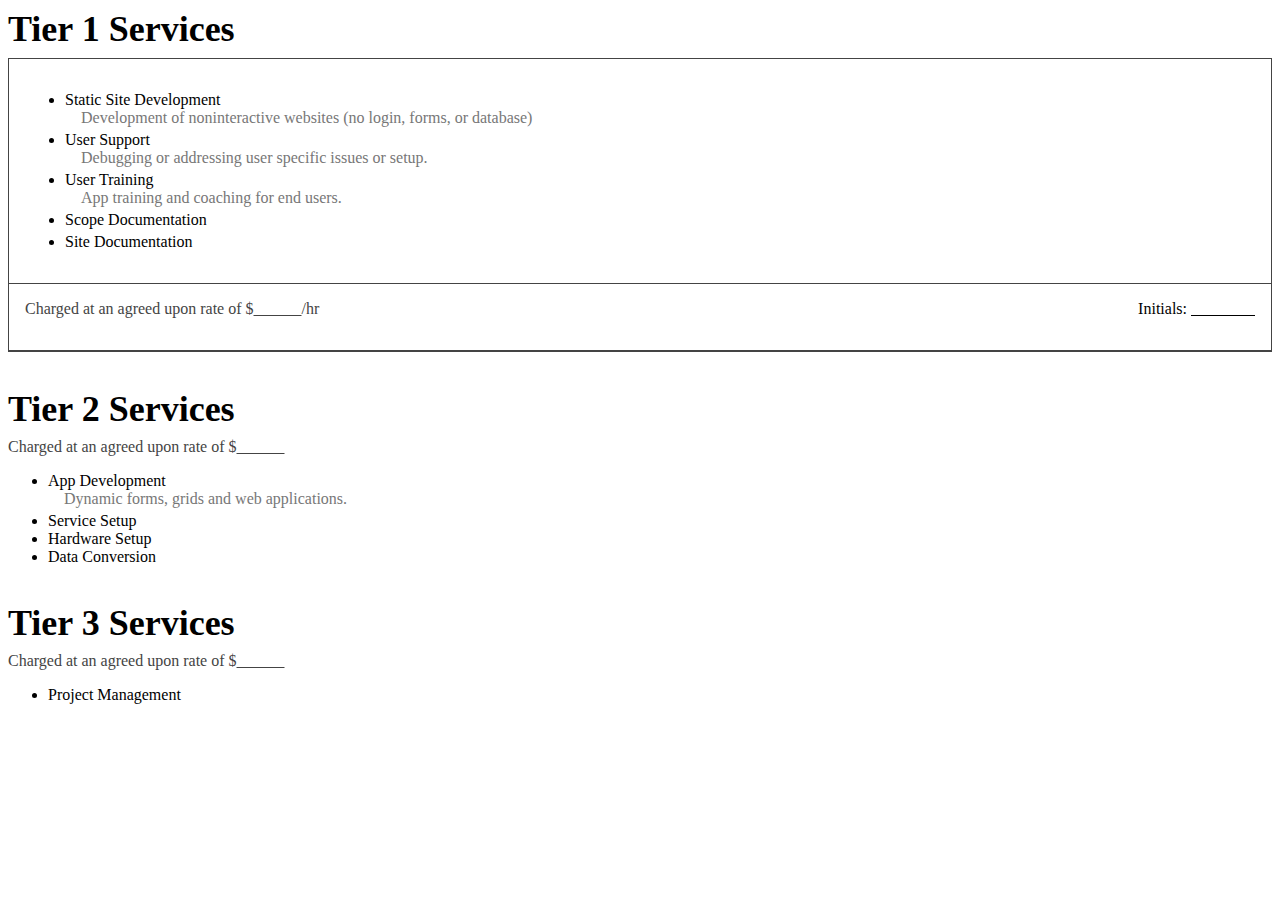
<file: templates/contract.html>
<html>
<head>
<title> Example Services Contract </title>
<style>
h3{margin-bottom: 0.5rem;font-size:2.25rem;}
p{margin-top:0;color:#444;}

li > p {margin-left:1.0rem;color:#777;margin-bottom:0.25rem;}
.box{margin:auto;border:1px solid #444;}
.inner{border-bottom:1px solid #444; padding:1rem;}
</style>
</head>
<body>

<h3>Tier 1 Services</h3>

<div class="box">
  <div class="inner">
    <ul>
      <li>Static Site Development
        <p>Development of noninteractive websites (no login, forms, or database)
      </li>
      <li>User Support
        <p>Debugging or addressing user specific issues or setup.</p>
      </li>
      <li>User Training
        <p>App training and coaching for end users.</p>
      </li>
      <li>Scope Documentation
        <p></p>
      </li>
      <li>Site Documentation
        <p></p>
      </li>
    </ul>
  </div>
  <div class="inner">
    <span style="display:inline-block;float:right;">
      Initials:&nbsp;<u>&emsp;&emsp;&emsp;&emsp;</u>
    </span>
    <p>Charged at an agreed upon rate of $<u>&emsp;&emsp;&emsp;</u>/hr</p>
  </div>
</div>

<h3>Tier 2 Services</h3>
<p>Charged at an agreed upon rate of $<u>&emsp;&emsp;&emsp;</u></p>
<ul>
  <li>App Development <p>Dynamic forms, grids and web applications.</p></li>
  <li>Service Setup</li>
  <li>Hardware Setup</li>
  <li>Data Conversion</li>
</ul>

<h3>Tier 3 Services</h3>
<p>Charged at an agreed upon rate of $<u>&emsp;&emsp;&emsp;</u></p>
<ul>
  <li>Project Management</li>
</ul>
</body>
</html>
</file>
